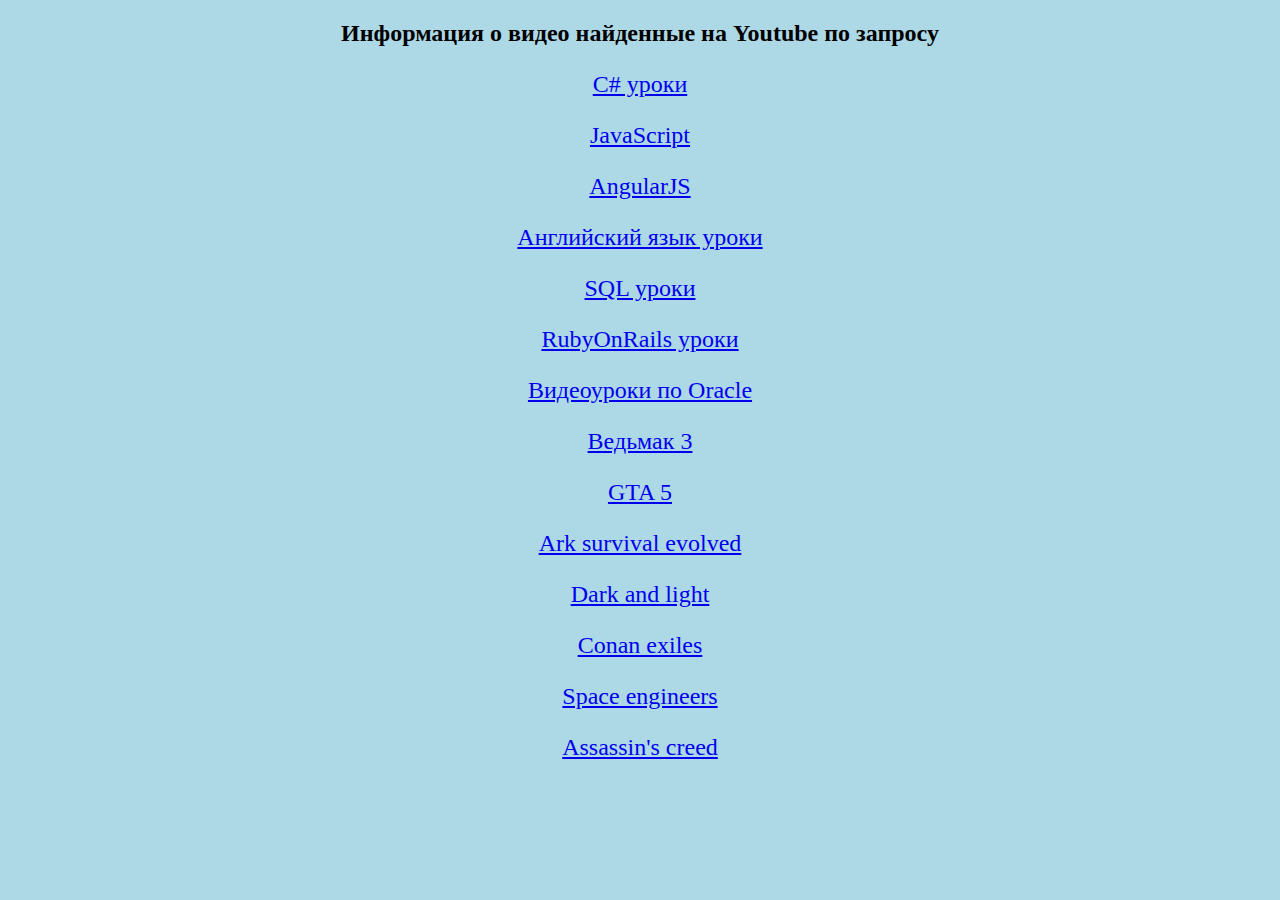
<file: index.html>
<!doctype html>
<html>
<head>
    <title>List of requests by video on Youtube</title>
    <meta charset="utf-8">
    <meta name="viewport" content="width=device-width, initial-scale=1, shrink-to-fit=no">

    <link rel="stylesheet" href="style.css">

    <!-- Bootstrap CSS -->
    <link rel="stylesheet" href="https://maxcdn.bootstrapcdn.com/bootstrap/4.0.0-beta.2/css/bootstrap.min.css" integrity="sha384-PsH8R72JQ3SOdhVi3uxftmaW6Vc51MKb0q5P2rRUpPvrszuE4W1povHYgTpBfshb" crossorigin="anonymous">
</head>
<body class="bodyBackground" ng-app="myApplication">
    <h2 align="center">Информация о видео найденные на Youtube по запросу</h2>
    <div class="row" align="center">
        <div class="col-xs-6 col-sm-6 col-md-6" align="center">
          <p><a href="VideosInfo/1.html">C# уроки</a></p>
          <p><a href="VideosInfo/2.html">JavaScript</a></p>
          <p><a href="VideosInfo/3.html">AngularJS</a></p>
          <p><a href="VideosInfo/4.html">Английский язык уроки</a></p>
          <p><a href="VideosInfo/5.html">SQL уроки</a></p>
          <p><a href="VideosInfo/6.html">RubyOnRails уроки</a></p>
          <p><a href="VideosInfo/7.html">Видеоуроки по Oracle</a></p>
        </div>
        <div class="col-xs-6 col-sm-6 col-md-6" align="center">
          <p><a href="VideosInfo/8.html">Ведьмак 3</a></p>
          <p><a href="VideosInfo/9.html">GTA 5</a></p>
          <p><a href="VideosInfo/10.html">Ark survival evolved</a></p>
          <p><a href="VideosInfo/11.html">Dark and light</a></p>
          <p><a href="VideosInfo/12.html">Conan exiles</a></p>
          <p><a href="VideosInfo/13.html">Space engineers</a></p>
          <p><a href="VideosInfo/14.html">Assassin's creed</a></p>
        </div>
    </div>
</body>
</html>
</file>
<file: style.css>
.bodyBackground {
    background-color: lightblue;
}

p{
  font-size: 150%;
  font-weight: lighter;
  color: darkBlue;
}
</file>
